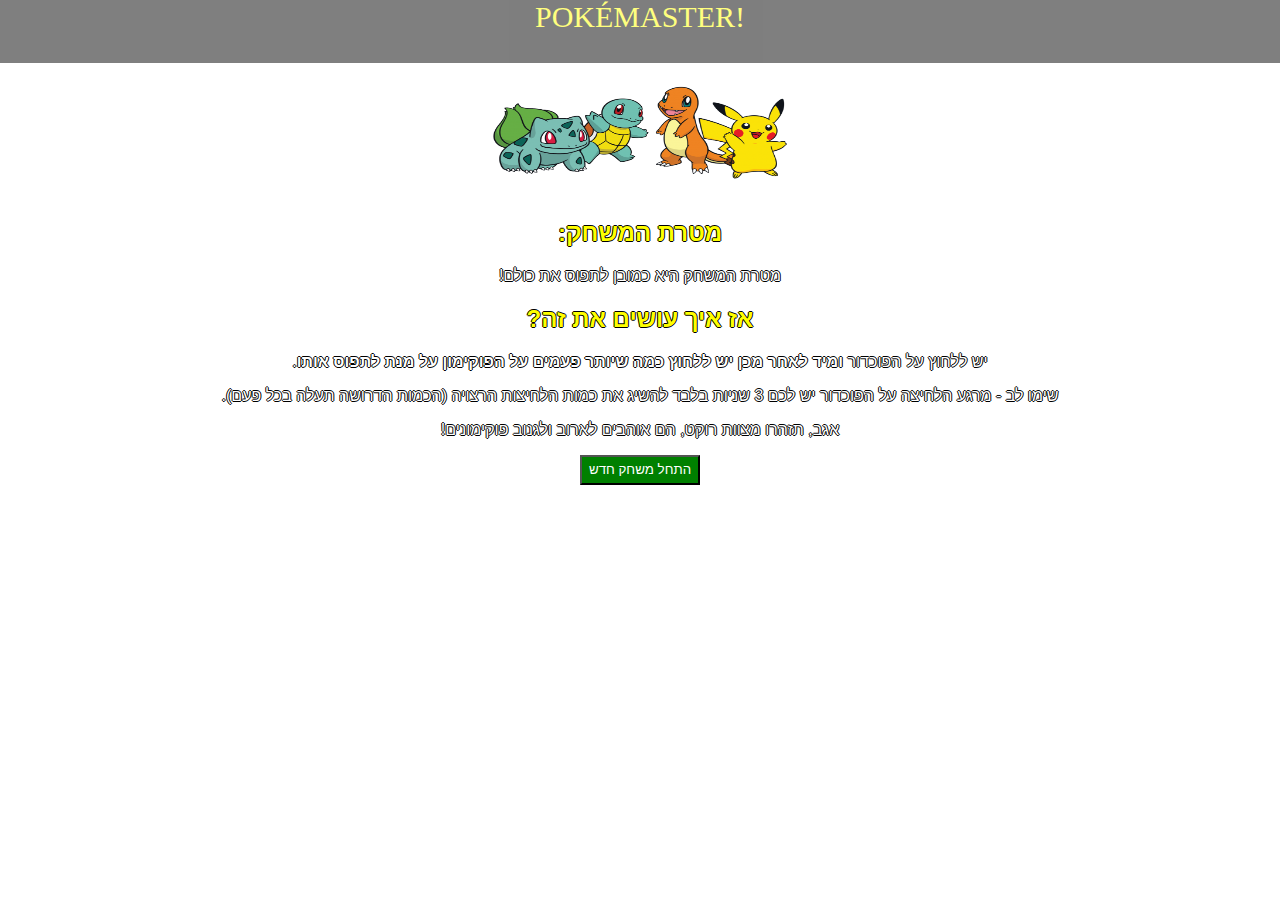
<file: index.html>
<html>

<head>
    <meta name="viewport" content="width=device-width, initial-scale=1.0, maximum-scale=1.0, user-scalable=0">
    <title>Pokémaster!</title>

    <link rel="stylesheet" type="text/css" href="index.css" />
    <!-- COMMENT -  CODE BELOW IS FOR HEADER IMAGE  -->
    <div class="header-img">
        <div id="textlemala">
            <!--<h2 style="text-align: center; color: white; background-color: rgb(179, 19, 19); font-family: verdana">solomon-it</h2>
        -->
</head>

<body>
    <!-- הערה, הקוד מתחת הוא קובץ שמע-->
    <audio hidden controls autoplay>
        <source src="finalstart.ogg" type="audio/ogg">
    </audio>
    <header>
        <nav>
            <div class="container">
                <ul>
                    <li><a href="index.html"
                            style="color: yellow;font-family: fantasy; font-size: 30px;">Pokémaster!</a></li>


                </ul>
        </nav>




    </header>

    <br>
    <div id="tofes">

        <img src="INSTRUC.png" style="height: 100; width: 300;">
        <br><br>
        <h2 style="color: yellow;
                        text-shadow: -1px 0 black, 0 1px black, 1px 0 black, 0 -1px black;; font-family: sans-serif;">
            מטרת המשחק:</h2>
        <p
            style="color: white;font-family: sans-serif;text-shadow: -1px 0 black, 0 1px black, 1px 0 black, 0 -1px black; ">
            מטרת המשחק היא כמובן לתפוס את כולם!</p>
        <h2 style="color: yellow;
                        text-shadow: -1px 0 black, 0 1px black, 1px 0 black, 0 -1px black;; font-family: sans-serif;">
            אז איך עושים את זה?</h2>


        <p
            style="color: white;font-family: sans-serif;text-shadow: -1px 0 black, 0 1px black, 1px 0 black, 0 -1px black; ">
            יש ללחוץ על הפוכדור <b>ומיד לאחר מכן יש ללחוץ כמה שיותר פעמים על הפוקימון על מנת לתפוס אותו</b>.</p>
        <p
            style="color: white;font-family: sans-serif;text-shadow: -1px 0 black, 0 1px black, 1px 0 black, 0 -1px black; direction: rtl;">
            שימו לב - מרגע הלחיצה על הפוכדור יש לכם 3 שניות בלבד להשיג את כמות הלחיצות הרצויה (הכמות הדרושה תעלה בכל
            פעם).


        </p>

        <p
            style="color: white;font-family: sans-serif;text-shadow: -1px 0 black, 0 1px black, 1px 0 black, 0 -1px black; ">
            אגב, תזהרו מצוות רוקט, הם אוהבים לארוב ולגנוב פוקימונים!</p>

        <form>
            <input type="button" style="margin-right: 0;color: white; background-color: green; width: 120; height: 30;"
                value="התחל משחק חדש" onclick="startnew ()">

        </form>
        <!-- <img src="https://i.imgur.com/wgAceCM.png" id="logo">
                    -->
    </div>


    <script>
        function startnew() {

            window.location.replace("index1.html")
        }
    </script>


</body>


</html>
</file>
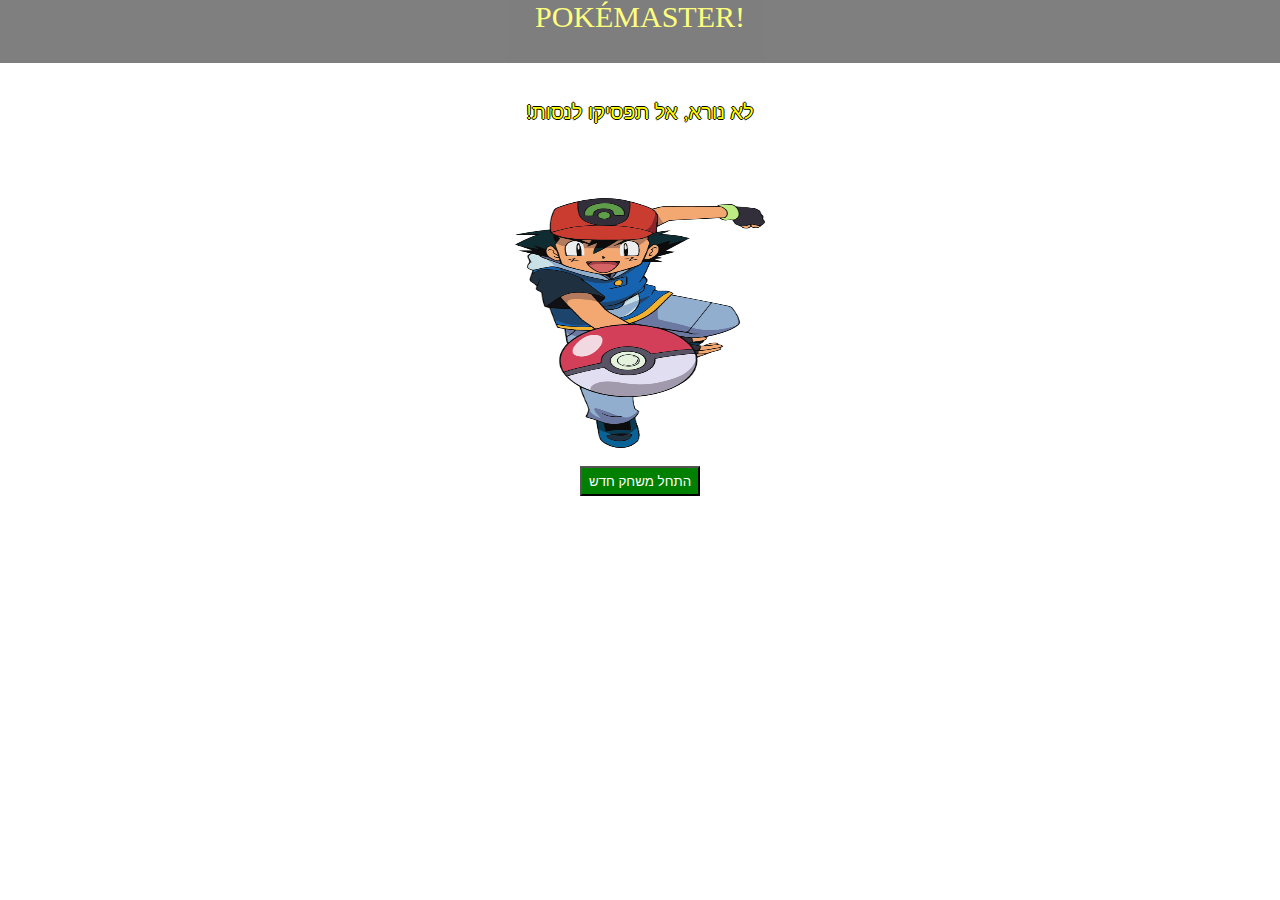
<file: fail.html>
<html>

<head>
    <meta name="viewport" content="width=device-width, initial-scale=1.0, maximum-scale=1.0, user-scalable=0">
    <title>Pokémaster!</title>

    <link rel="stylesheet" type="text/css" href="index.css" />
    <!-- COMMENT -  CODE BELOW IS FOR HEADER IMAGE  -->
    <div class="header-img">
        <div id="textlemala">
            <!--<h2 style="text-align: center; color: white; background-color: rgb(179, 19, 19); font-family: verdana">solomon-it</h2>
        -->
</head>

<body>
    <!-- הערה, הקוד מתחת הוא קובץ שמע-->
    <audio hidden controls autoplay>
        <source src="endgame.ogg" type="audio/ogg">
    </audio>
    <header>
        <nav>
            <div class="container">
                <ul>
                    <li><a href="index.html"
                            style="color: yellow;font-family: fantasy; font-size: 30px;">Pokémaster!</a></li>


                </ul>
        </nav>




    </header>

    <br>
    <div id="tofes">
        <p style="color: yellow;
                        text-shadow: -1px 0 black, 0 1px black, 1px 0 black, 0 -1px black;; font-family: sans-serif; font-size: 20px;
                        ">לא נורא, אל תפסיקו לנסות!</p>
        <br><br><br>
        <img src="ashreal.png" style="height: 250; width: 250;">
        <br><br>

        <form>
            <input type="button" style="margin-right: 0;color: white; background-color: green; width: 120; height: 30;"
                value="התחל משחק חדש" onclick="startnew ()">

        </form>
        <!-- <img src="https://i.imgur.com/wgAceCM.png" id="logo">
                    -->
    </div>


    <script>
        function startnew() {

            window.location.replace("index.html")
        }
    </script>


</body>


</html>
</file>
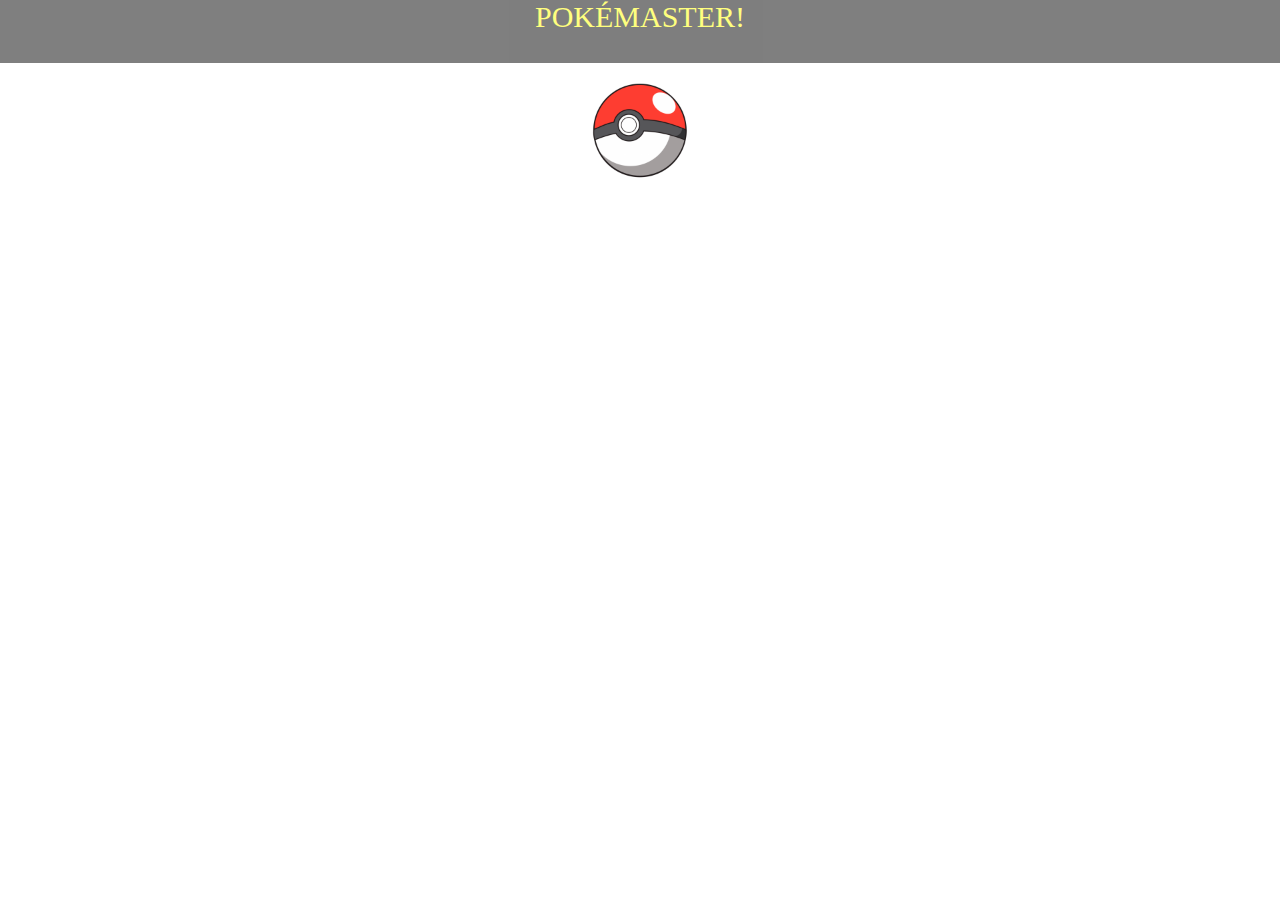
<file: index1.html>
<html>

<head>
    <meta name="viewport" content="width=device-width, initial-scale=1.0, maximum-scale=1.0, user-scalable=0">
    <title>Pokémaster!</title>

    <link rel="stylesheet" type="text/css" href="index.css" />
    <!-- COMMENT -  CODE BELOW IS FOR HEADER IMAGE  -->
    <div class="header-img">
        <div id="textlemala">
            <!--<h2 style="text-align: center; color: white; background-color: rgb(179, 19, 19); font-family: verdana">solomon-it</h2>
        -->
</head>

<body>
    <!-- הערה, הקוד מתחת הוא קובץ שמע-->
    <audio hidden controls autoplay>
        <source src="finalstart.ogg" type="audio/ogg">
    </audio>
    <header>
        <nav>
            <div class="container">
                <ul>
                    <li><a href="index.html"
                            style="color: yellow;font-family: fantasy; font-size: 30px;">Pokémaster!</a></li>


                </ul>
        </nav>




    </header>

    <br>
    <div id="tofes">
        <p id="textovermonster">"בלבאזור פראי הופיע!"</p>

        <img src="pokeball2.png" id="pokeball2">
        <img src="pokeball.png" onclick="setTimeout(myFunction, 3000); disapir ()" id="pokeball">
        <br>
        <img src="balbasore.png" style="height: 250; width: 250;" id="monster"
            onclick="bang ();  anim (); reducebig (); retrieve ()">



        <!-- <img src="https://i.imgur.com/wgAceCM.png" id="logo">
            -->
    </div>


    <script>
        function retrieve() {
            if (big <= 0) {
                document.getElementById("pokeball2").style.display = "block";
            }
        }

        function disapir() {
            document.getElementById("pokeball").style.display = "none";
            document.getElementById("monster").style.display = "inline-block";
            document.getElementById("textovermonster").style.display = "block";
        }

        function anim() {
            if (big <= 1) {
                document.getElementById("monster").style.transform = "rotate(180deg) scale(0)"
            }

        }
        var big = 4;

        function reducebig() {

            big--;
        }

        function myFunction() {
            if (number>=4) {

                window.location.replace("index2.html")
            } 
          else if (number<3) {
              window.location.replace("fail.html")
          }
           else if (number==3) {
            window.location.replace("rocket.html")
           }

           
        }

        var number = 0;

        function bang() {
            number++;

        }
    </script>



</body>


</html>
</file>
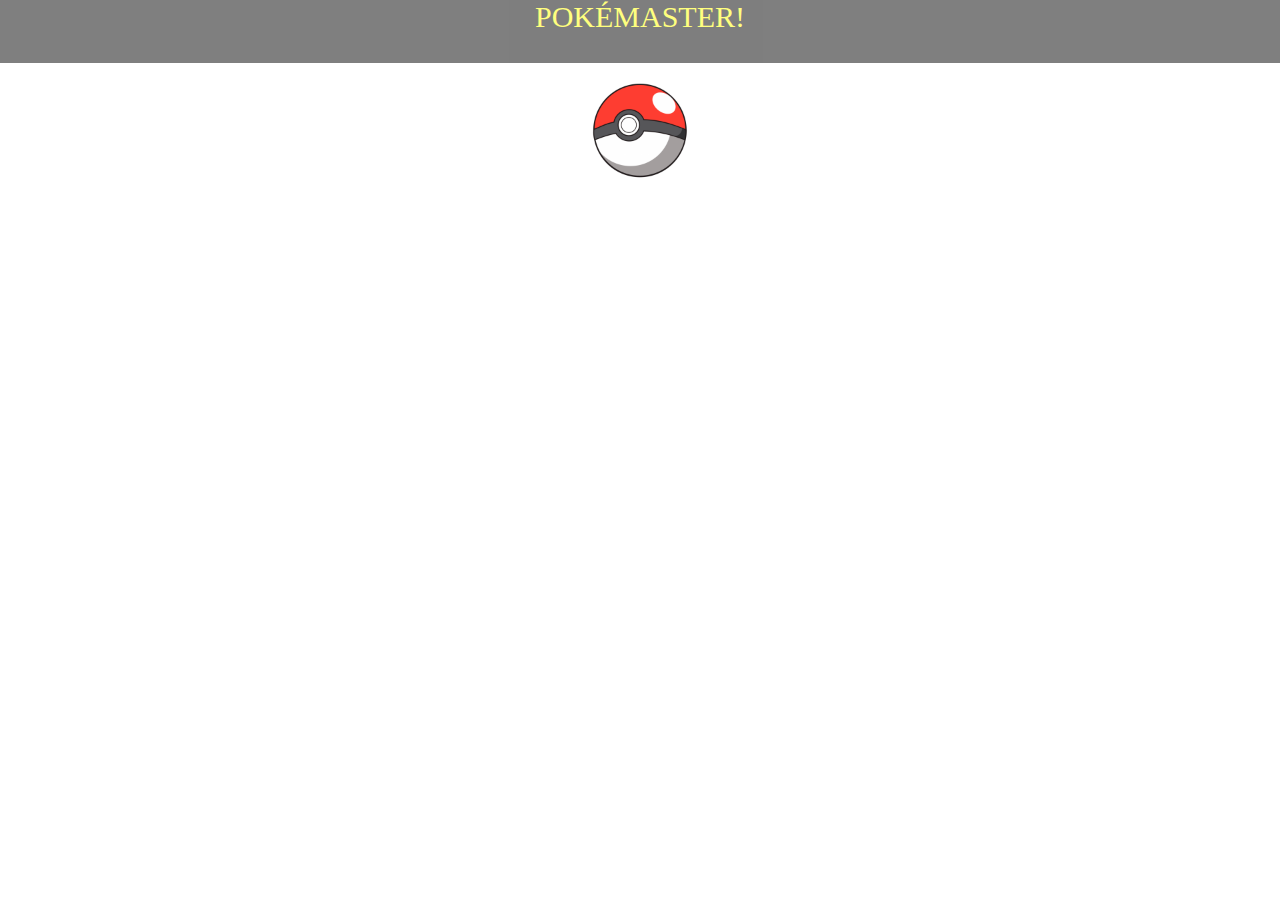
<file: index2.html>
<html>

<head>
    <meta name="viewport" content="width=device-width, initial-scale=1.0, maximum-scale=1.0, user-scalable=0">
    <title>Pokémaster!</title>

    <link rel="stylesheet" type="text/css" href="index.css" />
    <!-- COMMENT -  CODE BELOW IS FOR HEADER IMAGE  -->
    <div class="header-img">
        <div id="textlemala">
            <!--<h2 style="text-align: center; color: white; background-color: rgb(179, 19, 19); font-family: verdana">solomon-it</h2>
        -->
</head>

<body>
    <!-- הערה, הקוד מתחת הוא קובץ שמע-->
    <audio hidden controls autoplay>
        <source src="next.ogg" type="audio/ogg">
    </audio>
    <header>
        <nav>
            <div class="container">
                <ul>
                    <li><a href="index.html"
                            style="color: yellow;font-family: fantasy; font-size: 30px;">Pokémaster!</a></li>


                </ul>
        </nav>




    </header>

    <br>
    <div id="tofes">
        <p id="textovermonster">"תפסנו! אוי מה זה פסיידאק?"</p>

        <img src="pokeball2.png" id="pokeball2">
        <img src="pokeball.png" onclick="setTimeout(myFunction, 3000); disapir ()" id="pokeball">
        <br>
        <img src="PSYDUCK.png" style="height: 250; width: 250;" id="monster"
            onclick="bang ();  anim (); reducebig (); retrieve ()">



        <!-- <img src="https://i.imgur.com/wgAceCM.png" id="logo">
                    -->
    </div>


    <script>
        function retrieve() {
            if (big <= 0) {
                document.getElementById("pokeball2").style.display = "block";
            }
        }

        function disapir() {
            document.getElementById("pokeball").style.display = "none";
            document.getElementById("monster").style.display = "inline-block";
            document.getElementById("textovermonster").style.display = "block";

        }

        function anim() {
            if (big <= 1) {
                document.getElementById("monster").style.transform = "rotate(180deg) scale(0)"
            }

        }
        var big = 5;

        function reducebig() {

            big--;
        }

        function myFunction() {
            if (number >= 5) {

                window.location.replace("index3.html")
            } else {
                window.location.replace("fail.html")
            }
        }

        var number = 0;

        function bang() {
            number++;

        }
    </script>


</body>


</html>
</file>
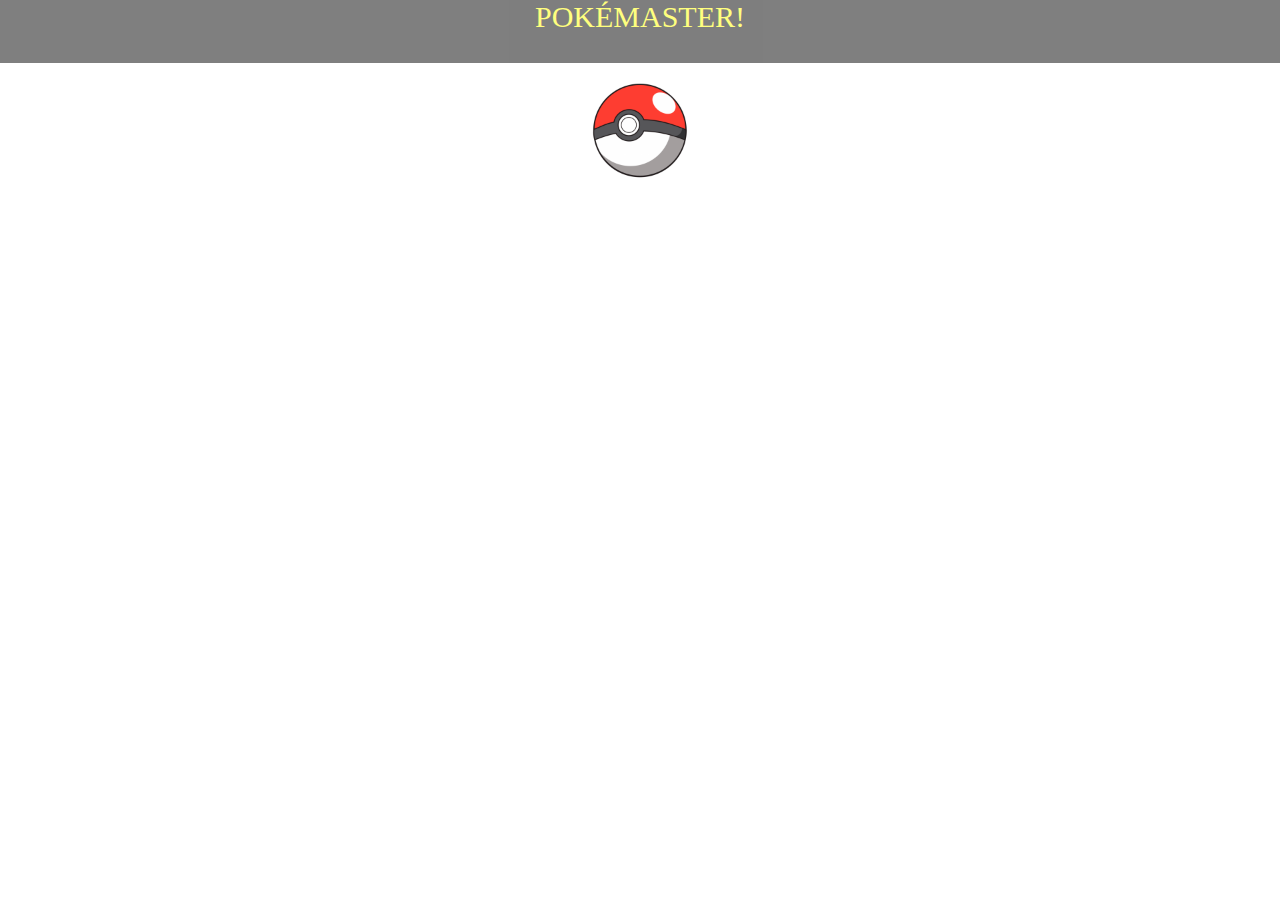
<file: index3.html>
<html>

<head>
    <meta name="viewport" content="width=device-width, initial-scale=1.0, maximum-scale=1.0, user-scalable=0">
    <title>Pokémaster!</title>

    <link rel="stylesheet" type="text/css" href="index.css" />
    <!-- COMMENT -  CODE BELOW IS FOR HEADER IMAGE  -->
    <div class="header-img">
        <div id="textlemala">
            <!--<h2 style="text-align: center; color: white; background-color: rgb(179, 19, 19); font-family: verdana">solomon-it</h2>
        -->
</head>

<body>
    <!-- הערה, הקוד מתחת הוא קובץ שמע-->
    <audio hidden controls autoplay>
        <source src="next.ogg" type="audio/ogg">
    </audio>
    <header>
        <nav>
            <div class="container">
                <ul>
                    <li><a href="index.html"
                            style="color: yellow;font-family: fantasy; font-size: 30px;">Pokémaster!</a></li>


                </ul>
        </nav>




    </header>

    <br>
    <div id="tofes">
        <p id="textovermonster">"טוב בוא נראה אם נצליח לתפוס את איבי"</p>

        <img src="pokeball2.png" id="pokeball2">
        <img src="pokeball.png" onclick="setTimeout(myFunction, 3000); disapir ()" id="pokeball">
        <br>
        <img src="EEVE.png" style="height: 250; width: 250;" id="monster"
            onclick="bang ();  anim (); reducebig (); retrieve ()">



        <!-- <img src="https://i.imgur.com/wgAceCM.png" id="logo">
                       -->
    </div>


    <script>
        function retrieve() {
            if (big <= 0) {
                document.getElementById("pokeball2").style.display = "block";
            }
        }

        function disapir() {
            document.getElementById("pokeball").style.display = "none";
            document.getElementById("monster").style.display = "inline-block";
            document.getElementById("textovermonster").style.display = "block";


        }

        function anim() {
            if (big <= 1) {
                document.getElementById("monster").style.transform = "rotate(180deg) scale(0)"
            }

        }
        var big = 6;

        function reducebig() {

            big--;
        }

        function myFunction() {
            if (number >= 6) {

                window.location.replace("index4.html")
            } else {
                window.location.replace("fail.html")
            }
        }

        var number = 0;

        function bang() {
            number++;

        }
    </script>


</body>


</html>
</file>
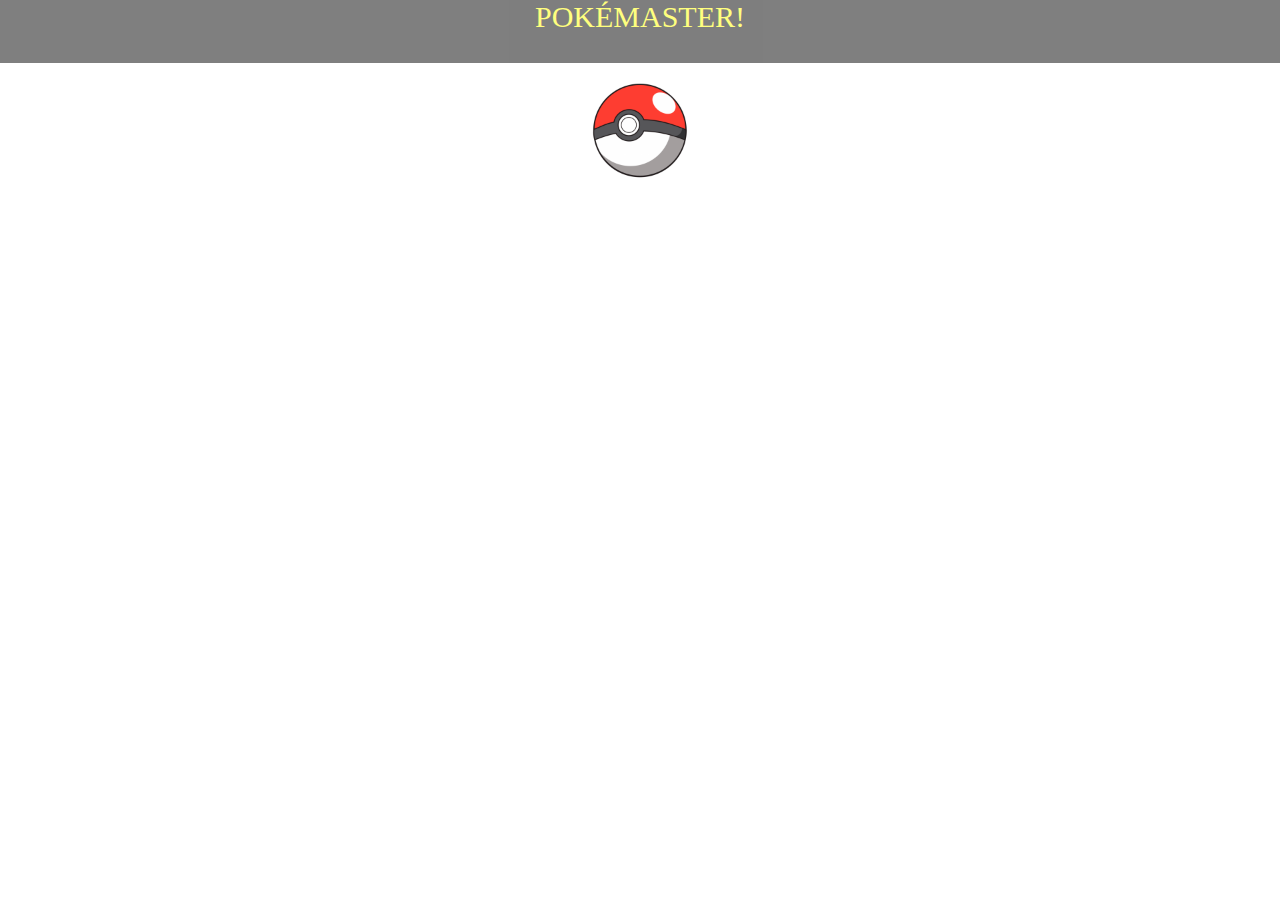
<file: index4.html>
<html>

<head>
    <meta name="viewport" content="width=device-width, initial-scale=1.0, maximum-scale=1.0, user-scalable=0">
    <title>Pokémaster!</title>

    <link rel="stylesheet" type="text/css" href="index.css" />
    <!-- COMMENT -  CODE BELOW IS FOR HEADER IMAGE  -->
    <div class="header-img">
        <div id="textlemala">
            <!--<h2 style="text-align: center; color: white; background-color: rgb(179, 19, 19); font-family: verdana">solomon-it</h2>
        -->
</head>

<body>
    <!-- הערה, הקוד מתחת הוא קובץ שמע-->
    <audio hidden controls autoplay>
        <source src="next.ogg" type="audio/ogg">
    </audio>
    <header>
        <nav>
            <div class="container">
                <ul>
                    <li><a href="index.html"
                            style="color: yellow;font-family: fantasy; font-size: 30px;">Pokémaster!</a></li>


                </ul>
        </nav>




    </header>

    <br>
    <div id="tofes">
        <p id="textovermonster">"אוקיי, מה זה אמור להיות?"</p>


        <img src="pokeball2.png" id="pokeball2">
        <img src="pokeball.png" onclick="setTimeout(myFunction, 3000); disapir ()" id="pokeball">
        <br>
        <img src="fat.png" style="height: 250; width: 250;" id="monster"
            onclick="bang ();  anim (); reducebig (); retrieve ()">



        <!-- <img src="https://i.imgur.com/wgAceCM.png" id="logo">
                       -->
    </div>


    <script>
        function retrieve() {
            if (big <= 0) {
                document.getElementById("pokeball2").style.display = "block";
            }
        }

        function disapir() {
            document.getElementById("pokeball").style.display = "none";
            document.getElementById("monster").style.display = "inline-block";
            document.getElementById("textovermonster").style.display = "block";

        }

        function anim() {
            if (big <= 1) {
                document.getElementById("monster").style.transform = "rotate(180deg) scale(0)"
            }

        }
        var big = 7;

        function reducebig() {

            big--;
        }

        function myFunction() {
            if (number >= 7) {

                window.location.replace("index5.html")
            } else {
                window.location.replace("fail.html")
            }
        }

        var number = 0;

        function bang() {
            number++;

        }
    </script>


</body>


</html>
</file>
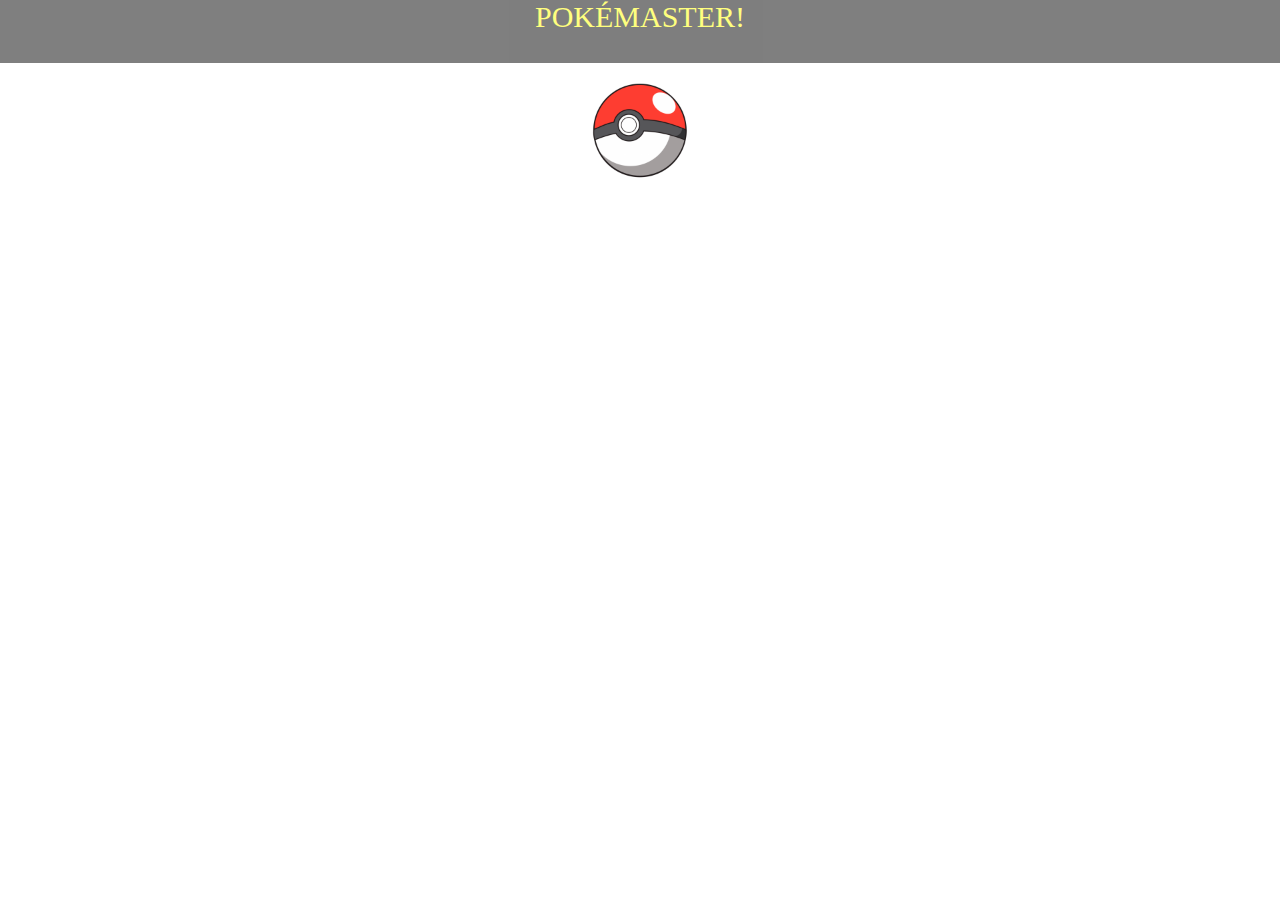
<file: index5.html>
<html>

<head>
    <meta name="viewport" content="width=device-width, initial-scale=1.0, maximum-scale=1.0, user-scalable=0">
    <title>Pokémaster!</title>

    <link rel="stylesheet" type="text/css" href="index.css" />
    <!-- COMMENT -  CODE BELOW IS FOR HEADER IMAGE  -->
    <div class="header-img">
        <div id="textlemala">
            <!--<h2 style="text-align: center; color: white; background-color: rgb(179, 19, 19); font-family: verdana">solomon-it</h2>
        -->
</head>

<body>
    <!-- הערה, הקוד מתחת הוא קובץ שמע-->
    <audio hidden controls autoplay>
        <source src="next.ogg" type="audio/ogg">
    </audio>
    <header>
        <nav>
            <div class="container">
                <ul>
                    <li><a href="index.html"
                            style="color: yellow;font-family: fantasy; font-size: 30px;">Pokémaster!</a></li>


                </ul>
        </nav>




    </header>

    <br>
    <div id="tofes">
        <p id="textovermonster">"זה פוקימון או אגס?!"</p>

        <img src="pokeball2.png" id="pokeball2">
        <img src="pokeball.png" onclick="setTimeout(myFunction, 3000); disapir ()" id="pokeball">
        <br>
        <img src="AGAS.png" style="height: 250; width: 250;" id="monster"
            onclick="bang ();  anim (); reducebig (); retrieve ()">



        <!-- <img src="https://i.imgur.com/wgAceCM.png" id="logo">
                        -->
    </div>


    <script>
        function retrieve() {
            if (big <= 0) {
                document.getElementById("pokeball2").style.display = "block";
            }
        }

        function disapir() {
            document.getElementById("pokeball").style.display = "none";
            document.getElementById("monster").style.display = "inline-block";
            document.getElementById("textovermonster").style.display = "block";


        }

        function anim() {
            if (big <= 1) {
                document.getElementById("monster").style.transform = "rotate(180deg) scale(0)"
            }

        }
        var big = 8;

        function reducebig() {

            big--;
        }

        function myFunction() {
            if (number >= 8) {

                window.location.replace("index6.html")
            } else {
                window.location.replace("fail.html")
            }
        }

        var number = 0;

        function bang() {
            number++;

        }
    </script>


</body>


</html>
</file>
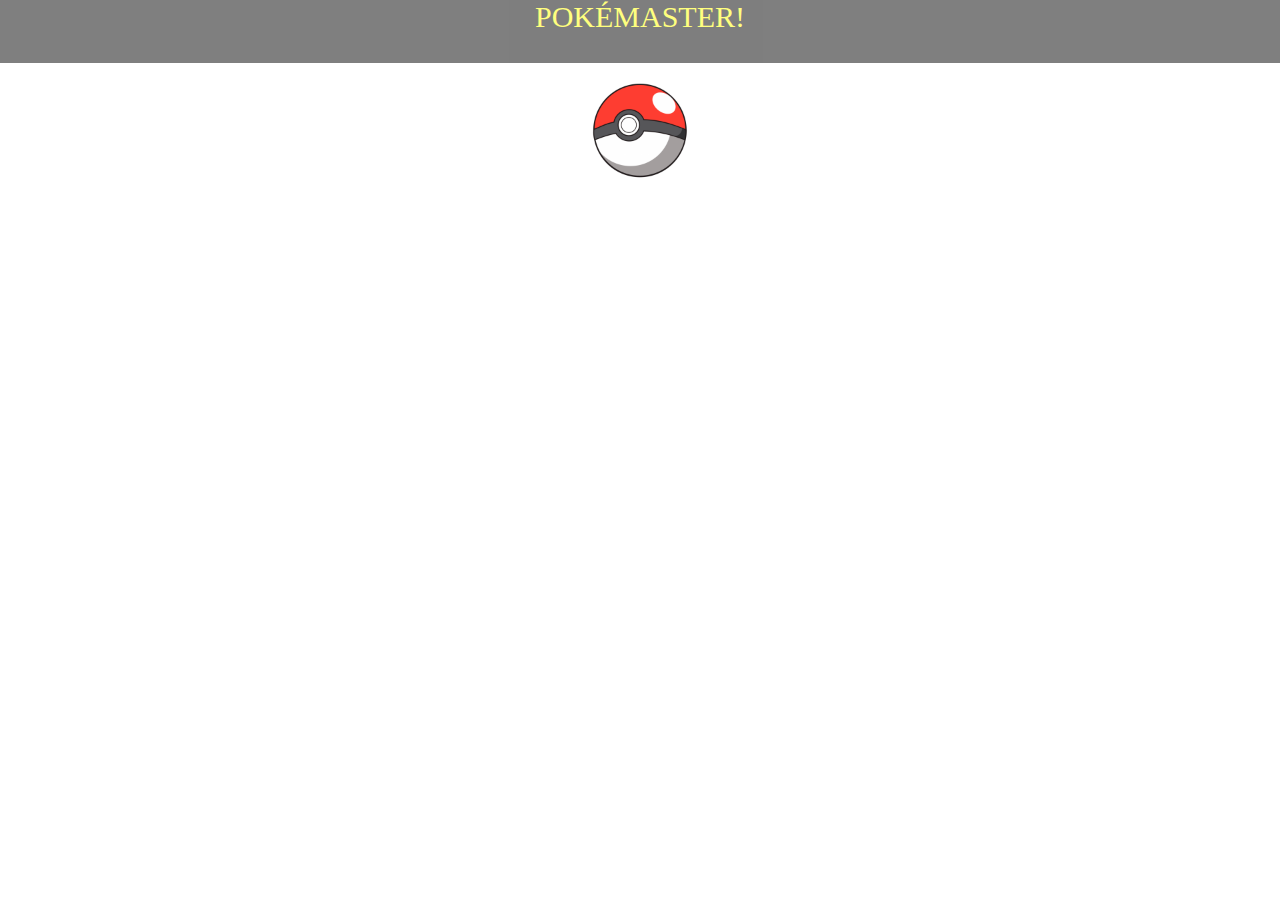
<file: index6.html>
<html>

<head>
    <meta name="viewport" content="width=device-width, initial-scale=1.0, maximum-scale=1.0, user-scalable=0">
    <title>Pokémaster!</title>

    <link rel="stylesheet" type="text/css" href="index.css" />
    <!-- COMMENT -  CODE BELOW IS FOR HEADER IMAGE  -->
    <div class="header-img">
        <div id="textlemala">
            <!--<h2 style="text-align: center; color: white; background-color: rgb(179, 19, 19); font-family: verdana">solomon-it</h2>
        -->
</head>

<body>
    <!-- הערה, הקוד מתחת הוא קובץ שמע-->
    <audio hidden controls autoplay>
        <source src="next.ogg" type="audio/ogg">
    </audio>
    <header>
        <nav>
            <div class="container">
                <ul>
                    <li><a href="index.html"
                            style="color: yellow;font-family: fantasy; font-size: 30px;">Pokémaster!</a></li>


                </ul>
        </nav>




    </header>

    <br>
    <div id="tofes">
        <p id="textovermonster">"היי זה סנדשרו!"</p>

        <img src="pokeball2.png" id="pokeball2">
        <img src="pokeball.png" onclick="setTimeout(myFunction, 3000); disapir ()" id="pokeball">
        <br>
        <img src="SANDSHRU.png" style="height: 250; width: 250;" id="monster"
            onclick="bang ();  anim (); reducebig (); retrieve ()">



        <!-- <img src="https://i.imgur.com/wgAceCM.png" id="logo">
                      -->
    </div>


    <script>
        function retrieve() {
            if (big <= 0) {
                document.getElementById("pokeball2").style.display = "block";
            }
        }

        function disapir() {
            document.getElementById("pokeball").style.display = "none";
            document.getElementById("monster").style.display = "inline-block";
            document.getElementById("textovermonster").style.display = "block";


        }

        function anim() {
            if (big <= 1) {
                document.getElementById("monster").style.transform = "rotate(180deg) scale(0)"
            }

        }
        var big = 9;

        function reducebig() {

            big--;
        }

        function myFunction() {
            if (number >= 9) {

                window.location.replace("index7.html")
            } else {
                window.location.replace("fail.html")
            }
        }

        var number = 0;

        function bang() {
            number++;

        }
    </script>


</body>


</html>
</file>
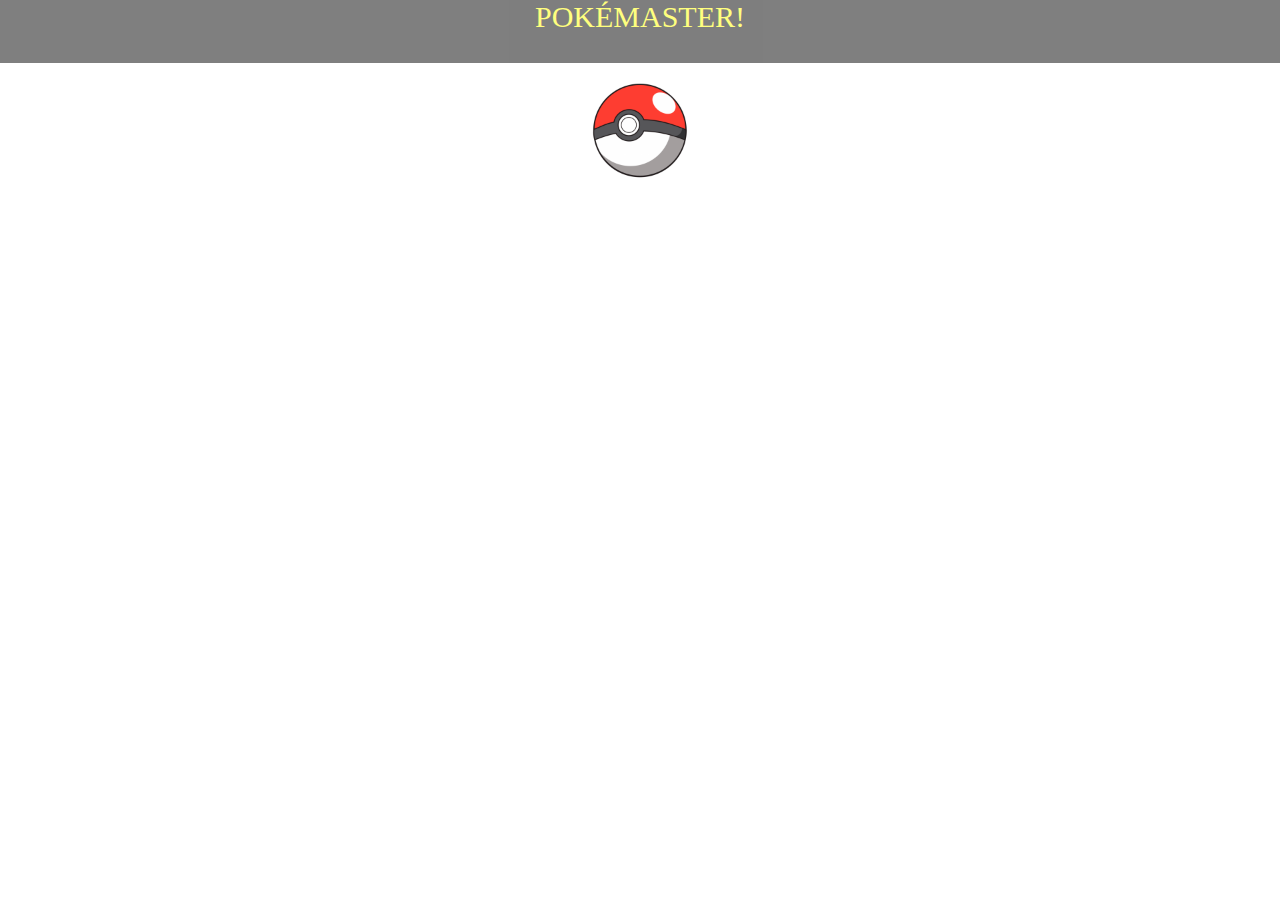
<file: index7.html>
<html>

<head>
    <meta name="viewport" content="width=device-width, initial-scale=1.0, maximum-scale=1.0, user-scalable=0">
    <title>Pokémaster!</title>

    <link rel="stylesheet" type="text/css" href="index.css" />
    <!-- COMMENT -  CODE BELOW IS FOR HEADER IMAGE  -->
    <div class="header-img">
        <div id="textlemala">
            <!--<h2 style="text-align: center; color: white; background-color: rgb(179, 19, 19); font-family: verdana">solomon-it</h2>
        -->
</head>

<body>
    <!-- הערה, הקוד מתחת הוא קובץ שמע-->
    <audio hidden controls autoplay>
        <source src="next.ogg" type="audio/ogg">
    </audio>
    <header>
        <nav>
            <div class="container">
                <ul>
                    <li><a href="index.html"
                            style="color: yellow;font-family: fantasy; font-size: 30px;">Pokémaster!</a></li>


                </ul>
        </nav>




    </header>

    <br>
    <div id="tofes">
        <p id="textovermonster">"ארטיקונו הגיח מעבר לפינה"</p>

        <img src="pokeball2.png" id="pokeball2">
        <img src="pokeball.png" onclick="setTimeout(myFunction, 3000); disapir ()" id="pokeball">
        <br>
        <img src="ARTICUNO.png" style="height: 250; width: 250;" id="monster"
            onclick="bang ();  anim (); reducebig (); retrieve ()">



        <!-- <img src="https://i.imgur.com/wgAceCM.png" id="logo">
                          -->
    </div>


    <script>
        function retrieve() {
            if (big <= 0) {
                document.getElementById("pokeball2").style.display = "block";
            }
        }

        function disapir() {
            document.getElementById("pokeball").style.display = "none";
            document.getElementById("monster").style.display = "inline-block";
            document.getElementById("textovermonster").style.display = "block";


        }

        function anim() {
            if (big <= 1) {
                document.getElementById("monster").style.transform = "rotate(180deg) scale(0)"
            }

        }
        var big = 10;

        function reducebig() {

            big--;
        }

        function myFunction() {
            if (number >= 10) {

                window.location.replace("win.html")
            } else {
                window.location.replace("fail.html")
            }
        }

        var number = 0;

        function bang() {
            number++;

        }
    </script>


</body>


</html>
</file>
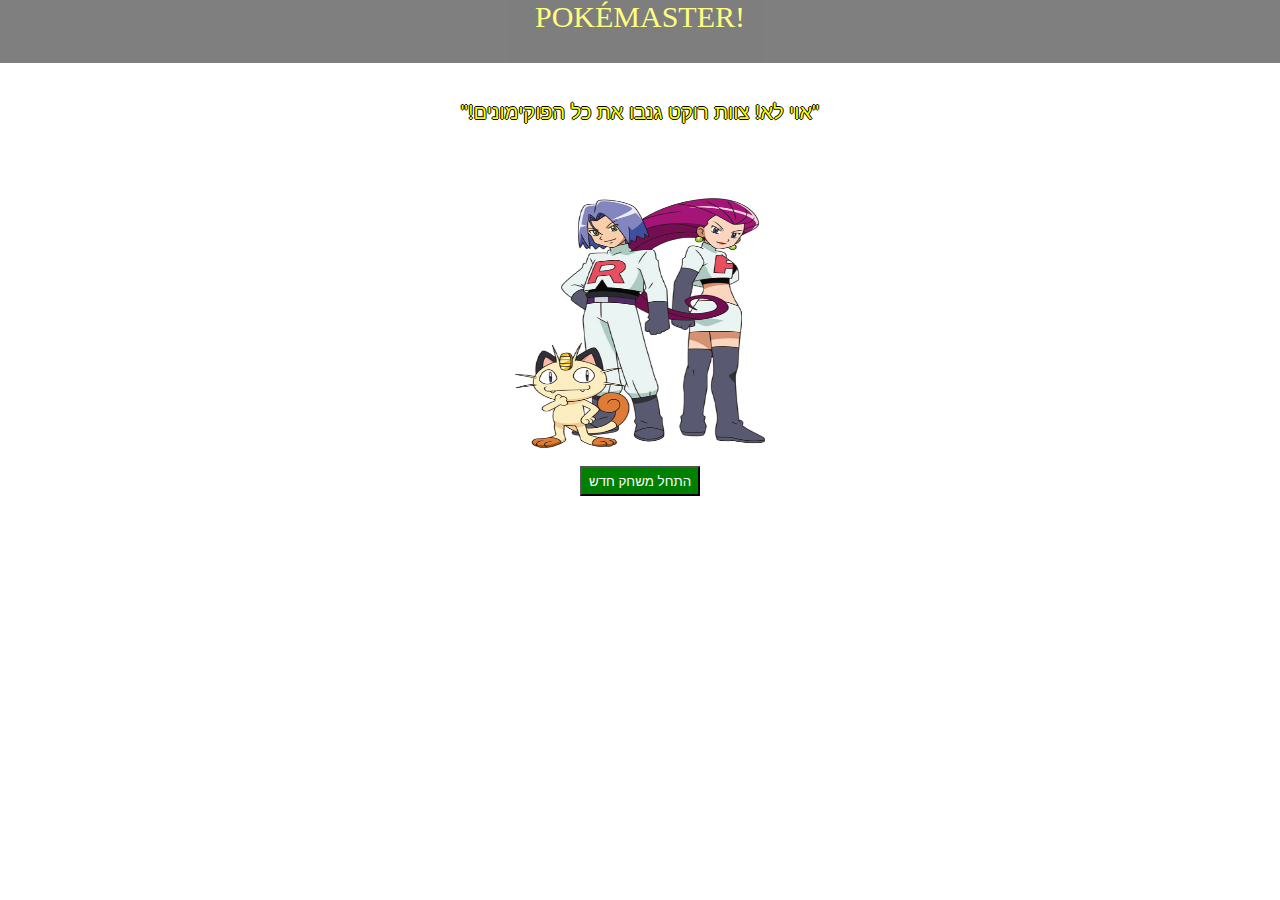
<file: rocket.html>
<html>

<head>
    <meta name="viewport" content="width=device-width, initial-scale=1.0, maximum-scale=1.0, user-scalable=0">
    <title>Pokémaster!</title>

    <link rel="stylesheet" type="text/css" href="index.css" />
    <!-- COMMENT -  CODE BELOW IS FOR HEADER IMAGE  -->
    <div class="header-img">
        <div id="textlemala">
            <!--<h2 style="text-align: center; color: white; background-color: rgb(179, 19, 19); font-family: verdana">solomon-it</h2>
        -->
</head>

<body>
    <!-- הערה, הקוד מתחת הוא קובץ שמע-->
    <audio hidden controls autoplay>
        <source src="ROCKETLAUGH.ogg" type="audio/ogg">
    </audio>
    <header>
        <nav>
            <div class="container">
                <ul>
                    <li><a href="index.html"
                            style="color: yellow;font-family: fantasy; font-size: 30px;">Pokémaster!</a></li>


                </ul>
        </nav>




    </header>

    <br>
    <div id="tofes">
        <p style="color: yellow;
                        text-shadow: -1px 0 black, 0 1px black, 1px 0 black, 0 -1px black;; font-family: sans-serif; font-size: 20px;
                        ">"אוי לא! צוות רוקט גנבו את כל הפוקימונים!"</p>
        <br><br><br>
        <img src="ROCKETOS.png" style="height: 250; width: 250;">
        <br><br>

        <form>
            <input type="button" style="margin-right: 0;color: white; background-color: green; width: 120; height: 30;"
                value="התחל משחק חדש" onclick="startnew ()">

        </form>
        <!-- <img src="https://i.imgur.com/wgAceCM.png" id="logo">
                    -->
    </div>


    <script>
        function startnew() {

            window.location.replace("index.html")
        }
    </script>


</body>


</html>
</file>
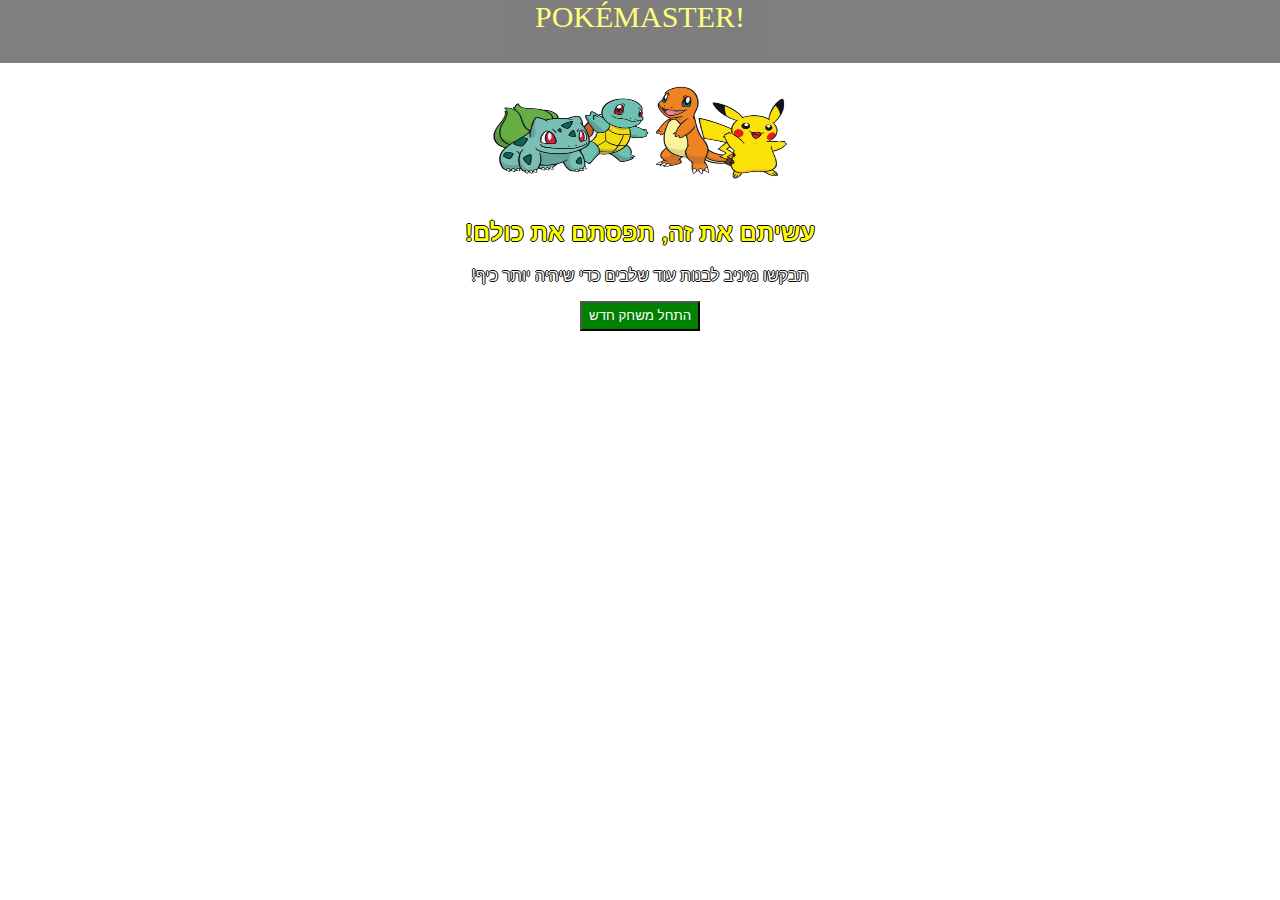
<file: win.html>
<html>

<head>
    <meta name="viewport" content="width=device-width, initial-scale=1.0, maximum-scale=1.0, user-scalable=0">
    <title>Pokémaster!</title>

    <link rel="stylesheet" type="text/css" href="index.css" />
    <!-- COMMENT -  CODE BELOW IS FOR HEADER IMAGE  -->
    <div class="header-img">
        <div id="textlemala">
            <!--<h2 style="text-align: center; color: white; background-color: rgb(179, 19, 19); font-family: verdana">solomon-it</h2>
        -->
</head>

<body>
    <!-- הערה, הקוד מתחת הוא קובץ שמע-->
    <audio hidden controls autoplay>
        <source src="finalstart.ogg" type="audio/ogg">
    </audio>
    <header>
        <nav>
            <div class="container">
                <ul>
                    <li><a href="index.html"
                            style="color: yellow;font-family: fantasy; font-size: 30px;">Pokémaster!</a></li>


                </ul>
        </nav>




    </header>

    <br>
    <div id="tofes">

        <img src="INSTRUC.png" style="height: 100; width: 300;">
        <br><br>
        <h2 style="color: yellow;
                        text-shadow: -1px 0 black, 0 1px black, 1px 0 black, 0 -1px black;; font-family: sans-serif;">
            עשיתם את זה, תפסתם את כולם!</h2>
        <p
            style="color: white;font-family: sans-serif;text-shadow: -1px 0 black, 0 1px black, 1px 0 black, 0 -1px black; ">
            תבקשו מיניב לבנות עוד שלבים כדי שיהיה יותר כיף!</p>


        <form>
            <input type="button" style="margin-right: 0;color: white; background-color: green; width: 120; height: 30;"
                value="התחל משחק חדש" onclick="startnew ()">

        </form>
        <!-- <img src="https://i.imgur.com/wgAceCM.png" id="logo">
                    -->
    </div>


    <script>
        function startnew() {

            window.location.replace("index.html")
        }
    </script>


</body>


</html>
</file>
<file: index.css>
header {
  background-color: black;

  height: 7%;
  font-family: sans-serif;
  opacity: 0.5;
  text-align: center;
}

h1 {
  direction: rtl;
}

h2 {
  direction: rtl;
}

p {
  direction: rtl;
}

header::after {
  content: '';
  display: table;
  clear: both;
}

nav {}

nav ul {

  margin: 0;
  padding: 0;
  list-style: none;
}

nav li {
  display: inline-block;
}

nav a {
  color: purple;
  text-decoration: none;
  text-transform: uppercase;
}

nav a:hover {
  color: black;
}

body {
  background-color: white;
  margin: 0;
  padding: 0;


}



.header-img {
  width: 100%;
  height: 100%;
  background: url(https://assets.pokemon.com//assets/cms2/img/misc/virtual-backgrounds/sword-shield/pokemon-in-the-wild.png);
  background-size: cover;

}

/* #footer {
        
        clear: both;
        padding: 20px;
        height: 10px;
        width: 100%;
        background-color: gray;
        color: white;
      
    
        }*/

/* #pas {
        font-family: sans-serif;
        color: black;
        background-color: white;
        margin-top: 180px;
        
        width: 100%;
        
        top: 50px;
        height: 800px;
        
        text-align: center;
        padding-right: 30px;
  
    }  

*/

#tofes {
  text-align: center;
}

#logo {}

@viewport {
  zoom: 1.0;
  width: extend-to-zoom;
}

@-ms-viewport {
  width: extend-to-zoom;
  zoom: 1.0;
}

#monster {
  display: none;
  transition: 1s;
}

#pokeball {

  transition: 1s;
  width: 100px;
}

#pokeball2 {
  width: 300px;
  display: none;
  position: absolute;
}

#textovermonster {
  display: none;
  color: yellow;
  text-shadow: -1px 0 black, 0 1px black, 1px 0 black, 0 -1px black;
  font-family: sans-serif;
  font-size: 20px;
}
</file>
